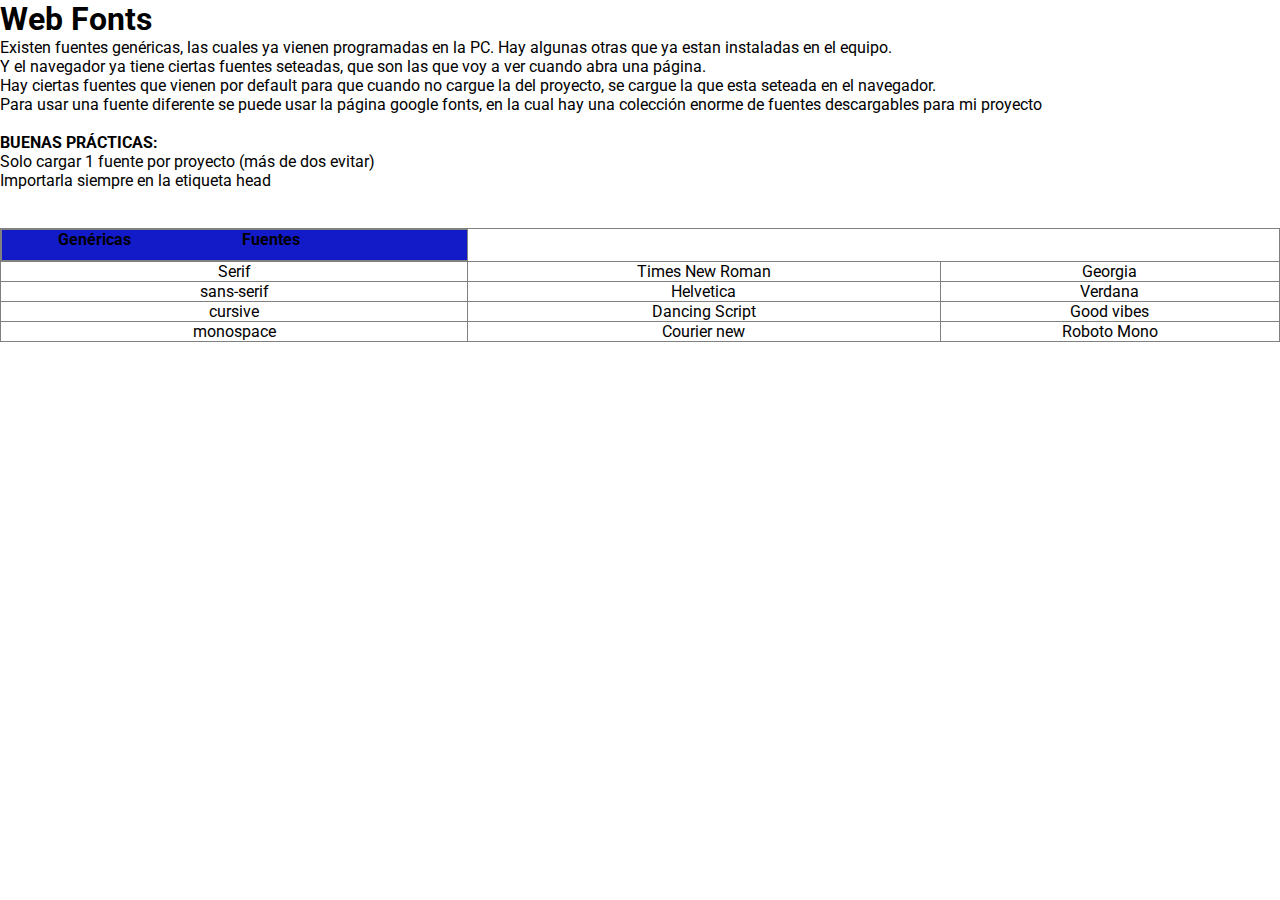
<file: index.html>
<!DOCTYPE html>
<html lang="en">
<head>
    <meta charset="UTF-8">
    <meta http-equiv="X-UA-Compatible" content="IE=edge">
    <meta name="viewport" content="width=device-width, initial-scale=1.0">
    <title>Web Fonts</title>
    <link rel="stylesheet" href="./css/style.css">
    
    <!-- Se puede usar import, pero no es tan buena practica, lo mejor es incluirlas adentro del <head>, con la opcion de link: -->
    <link href="https://fonts.googleapis.com/css2?family=Roboto:wght@400;500;900&display=swap" rel="stylesheet">

</head>
<body>
    <header></header>

    <main>
        <h1>Web Fonts</h1>
        
        <p>
        Existen fuentes genéricas, las cuales ya vienen programadas en la PC. Hay algunas otras que ya estan instaladas en el equipo.
        <br>
        Y el navegador ya tiene ciertas fuentes seteadas, que son las que voy a ver cuando abra una página.
        <br>
        Hay ciertas fuentes que vienen por default para que cuando no cargue la del proyecto, se cargue la que esta seteada en el navegador.
        <br>
        Para usar una fuente diferente se puede usar la página google fonts, en la cual hay una colección enorme de fuentes descargables para mi proyecto
        <br><br>
        <strong>BUENAS PRÁCTICAS: </strong> 
        <br>
        <ul>
            <li>Solo cargar 1 fuente por proyecto (más de dos evitar)</li>
            <li>Importarla siempre en la etiqueta head</li>
        </ul>
        <br><br>
        </p>


        <table>
            <tr class="table-header"> <!-- Table Row (fila) -->
                <th>Genéricas</th> <!-- Table header -->
                <th class="table-header--fuentes">Fuentes</th>
                <th ></th>
            </tr>
            <tr>
                <td>Serif</td> <!-- Table cell -->
                <td>Times New Roman</td>
                <td>Georgia</td>
            </tr>
            <tr>
                <td>sans-serif</td>
                <td>Helvetica</td>
                <td>Verdana</td>
            </tr>
            <tr>
                <td>cursive</td>
                <td>Dancing Script</td>
                <td>Good vibes</td>
            </tr>
            <tr>
                <td>monospace</td>
                <td>Courier new</td>
                <td>Roboto Mono</td>
            </tr>
        </table>

        <!-- VER QUE ONDA -->
        <thead>
            <tr> <!-- fila(s) --></tr>
          </thead>
          
          <tbody>
            <tr> <!-- fila(s) --></tr>
          </tbody>
          
          <tfoot>
            <tr> <!-- fila(s) --></tr>
          </tfoot>
    </main>


    <footer></footer>
</body>
</html>
</file>
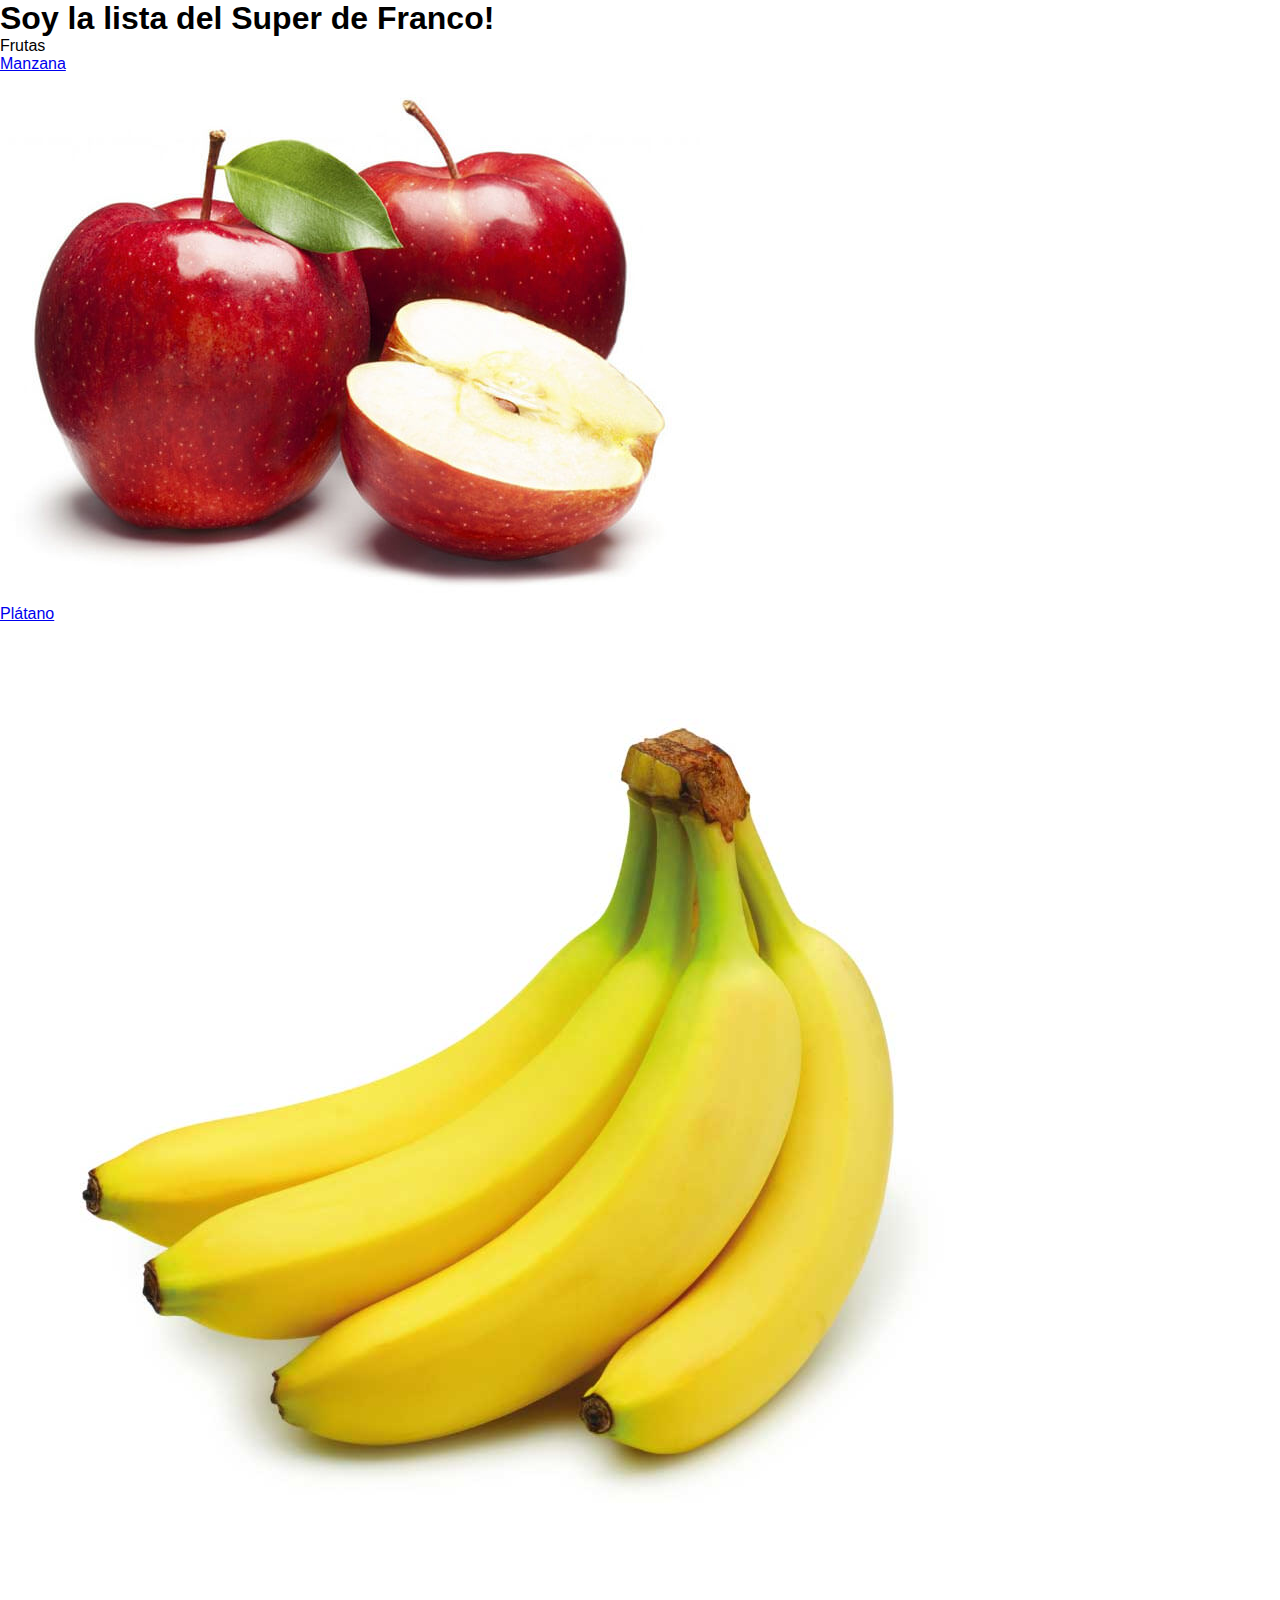
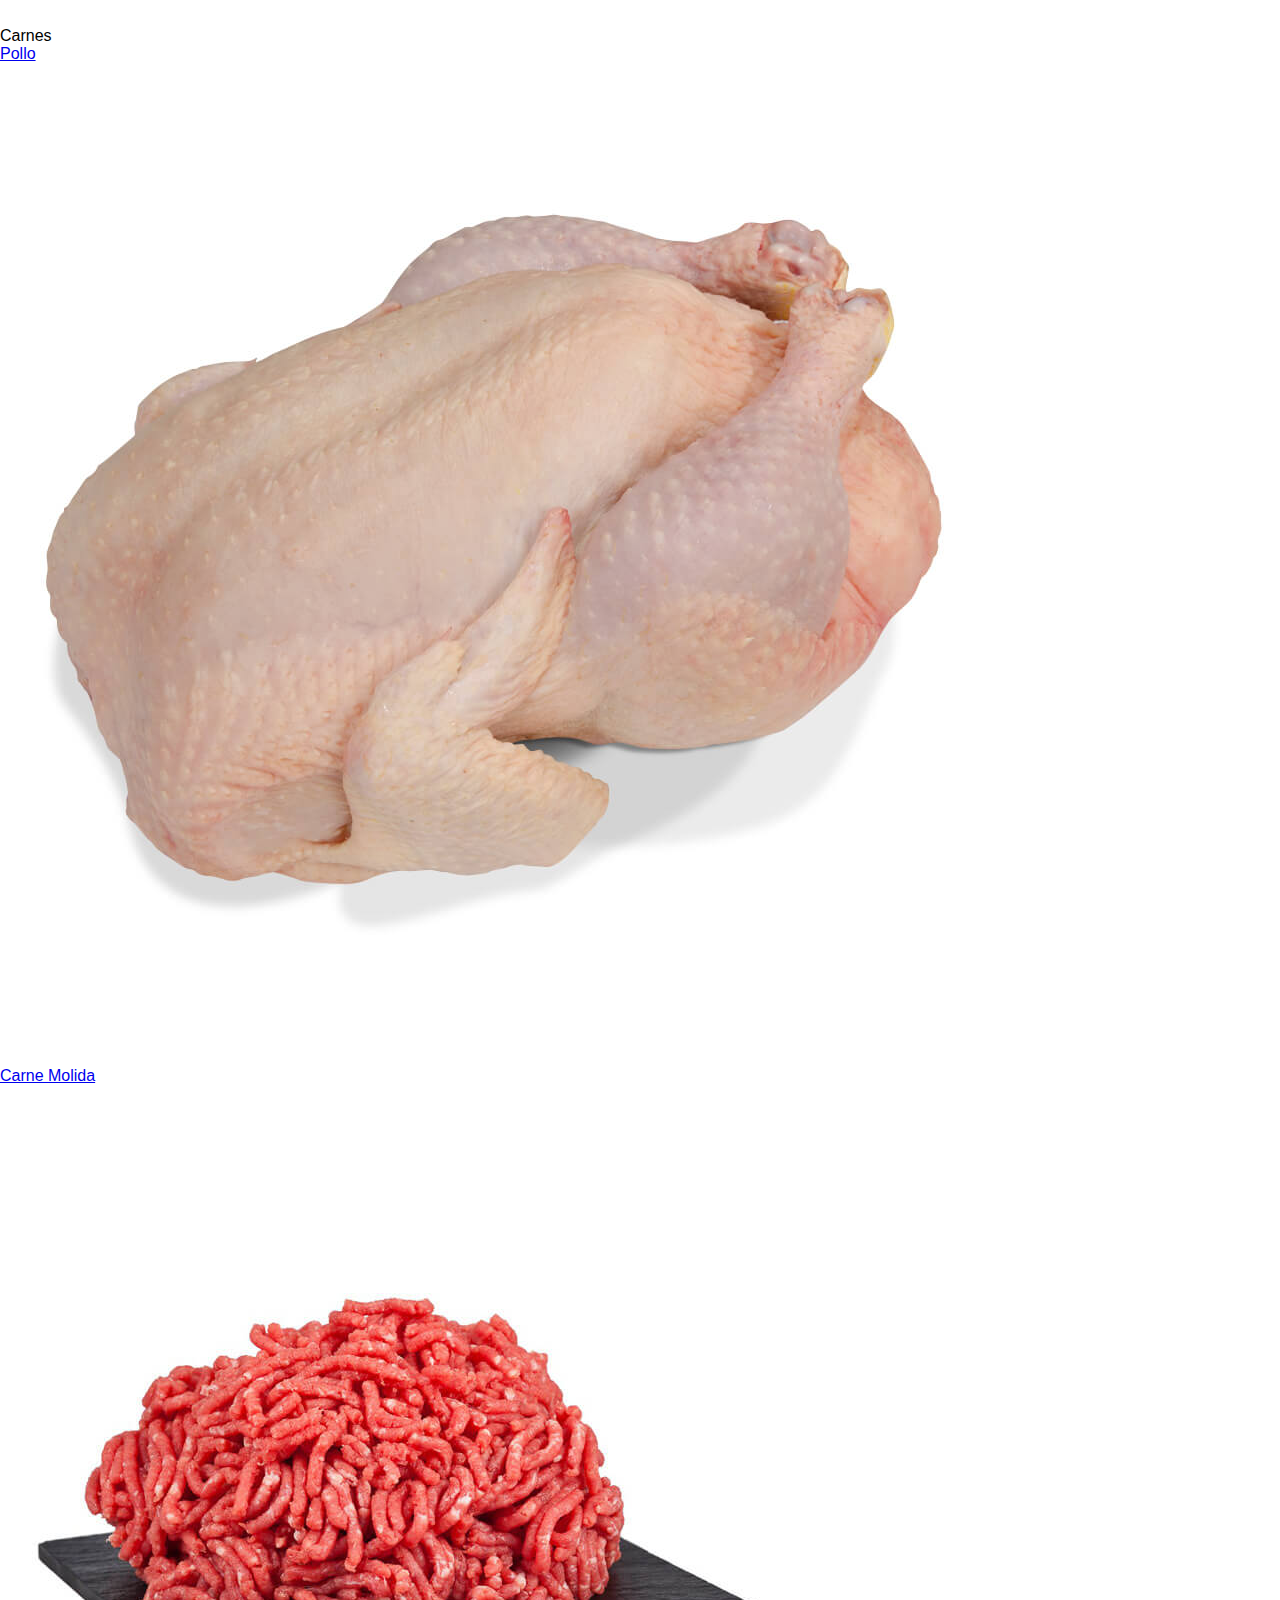
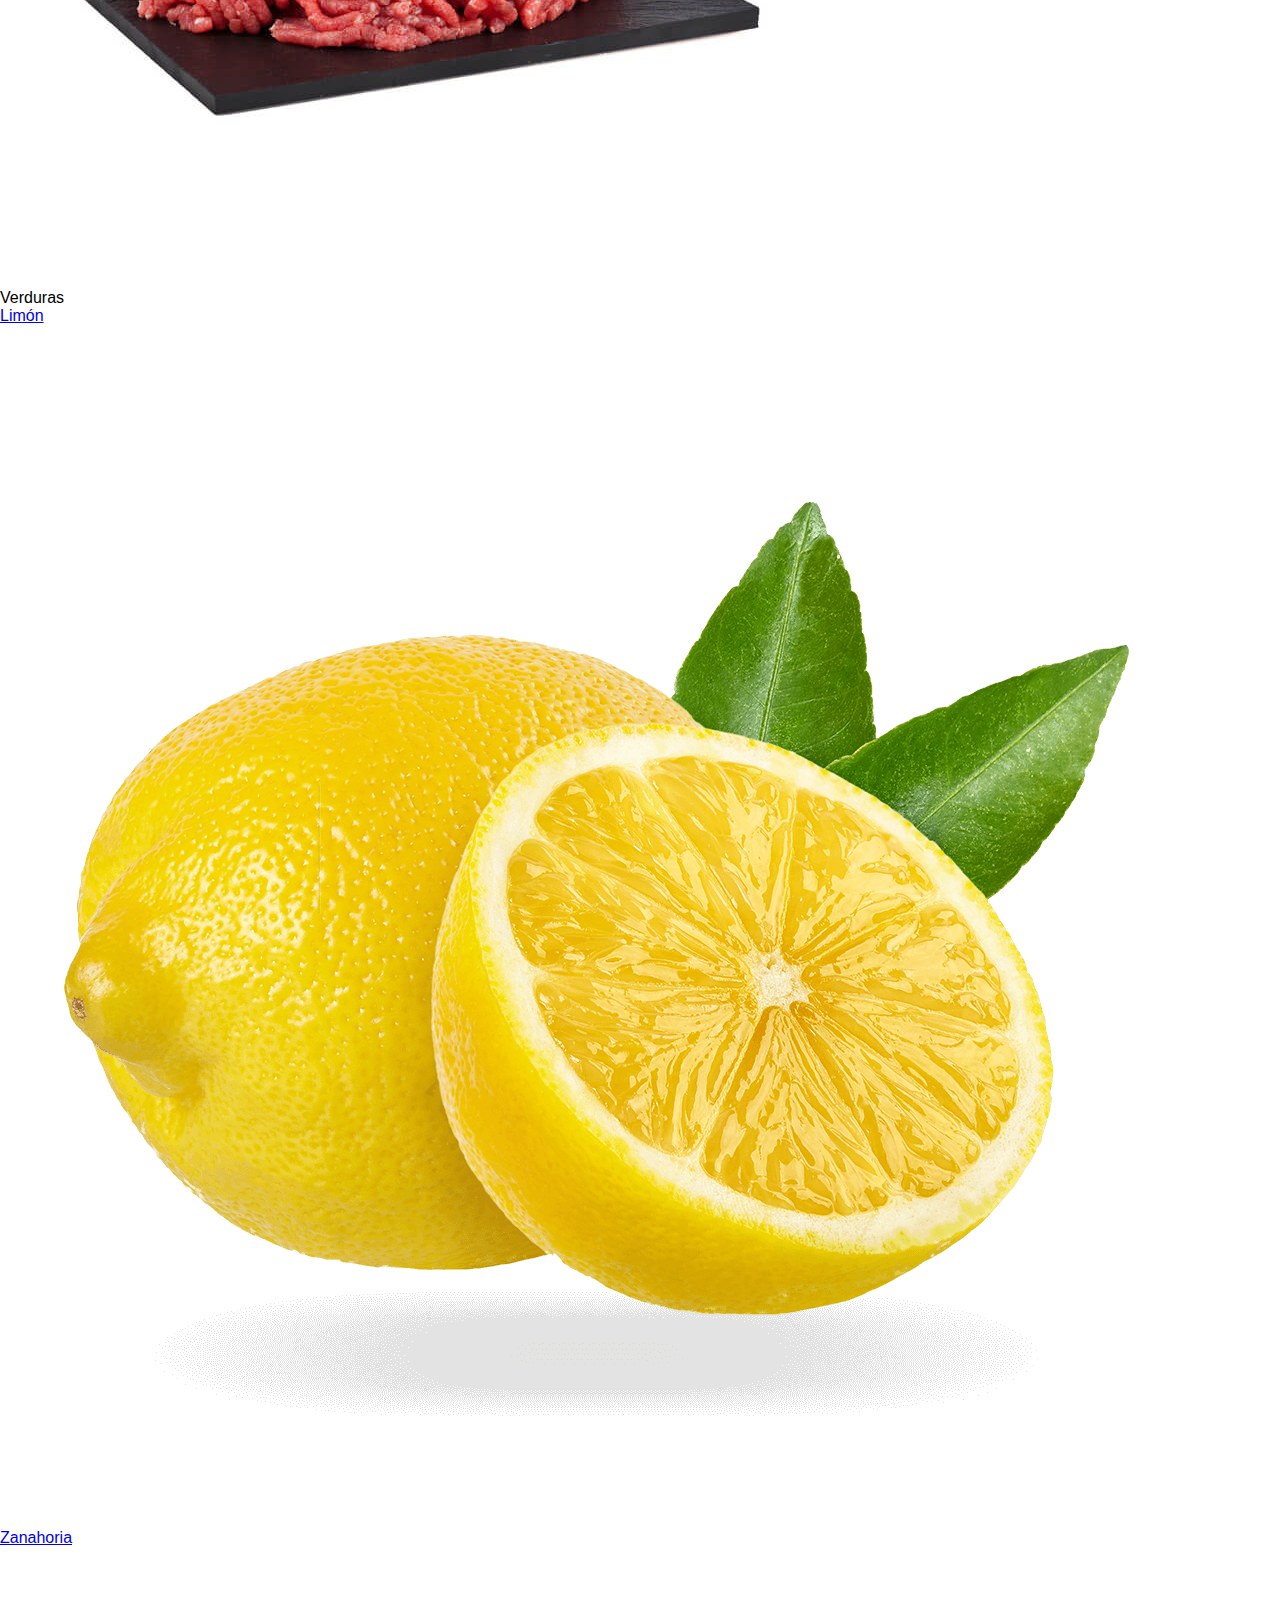
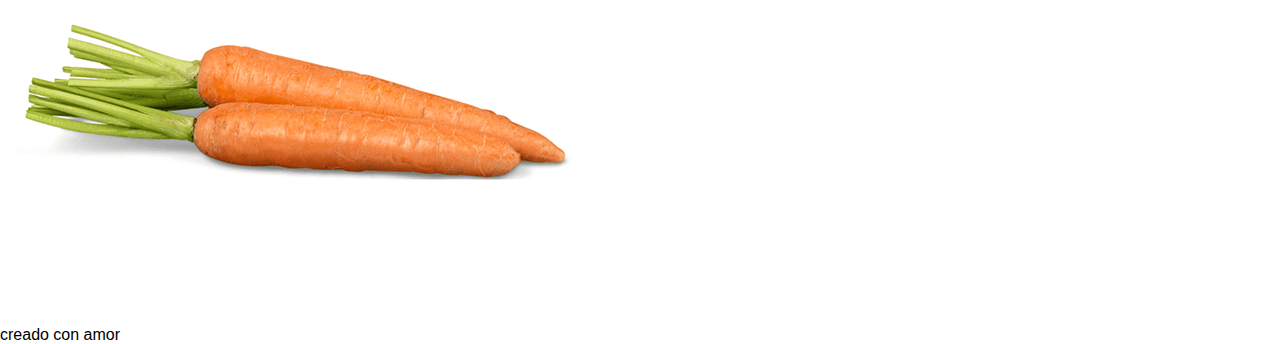
<file: desafio_clase9.html>
<!DOCTYPE html>

<html lang="es">
    
    <head>
        <meta charset="UTF-8">
        <meta name="description" content="Esta página mostrará una lista de compras con una receta por ítem">
        <meta name="robots" content="index, follow">
        <meta name="viewport" content="width=device-width.inicial-scale-1.0">
        <link rel="stylesheet" href="./css/style.css">
        <title>Desafío Lista del Super</title>
    </head>

    <body>
        <header>

        </header>

        <main>
            <section>
                <article>

                </article>
            </section>

            <h1 class="main-title">Soy la lista del Super de Franco!</h1>

            <ul>
                <li>
                    <span class="categoria">Frutas</span> 
                    <ol>
                        <li><a href="https://www.pequerecetas.com/receta/manzana-18-recetas/">
                        <figure>
                            <figcaption>Manzana</figcaption>
                            <img id="foto" src="./img/manzana.jpg" alt="es una foto de una manzana">
                        </figure>
                        </a></li>
                        
                        <li><a href="https://www.bonviveur.es/recetas/tag/platano/">
                        <figure>
                            <figcaption>Plátano</figcaption>
                            <img id="foto" src="./img/platano.jpg" alt="es una foto de una manzana">
                        </figure>
                        </a>
                        </li>
                    </ol>
                </li>

                <li>
                    <span class="categoria">Carnes</span> 
                    <ol>
                        <li><a href="https://www.cocinacaserayfacil.net/recetas-con-pollo/">
                        <figure>
                            <figcaption>Pollo</figcaption>
                            <img id="foto" src="./img/pollo.jpg" alt="es una foto de una manzana">
                        </figure>
                        </a>
                        </li>
                        
                        <li><a href="https://www.directoalpaladar.com/ingredientes-y-alimentos/47-ideas-para-cocinar-carne-picada-tres-consejos-para-comprarla-conservarla-correctamente">
                        <figure>
                            <figcaption>Carne Molida</figcaption>
                            <img id="foto" src="./img/carne-molida.jpg" alt="es una foto de una manzana">
                        </figure>
                        </a>
                        </li>
                    </ol>
                </li>

                <li>
                    <span class="categoria">Verduras</span> 
                    <ol>
                        <li><a href="https://www.lecturas.com/recetas/limon/">
                        <figure>
                            <figcaption>Limón</figcaption>
                            <img id="foto" src="./img/limon.png" alt="es una foto de una manzana">
                        </figure>
                        </a>
                        </li>
                        
                        <li><a href="https://www.hogarmania.com/cocina/recetas/aperitivos/croquetas-zanahoria-20005.html">
                        <figure>
                            <figcaption>Zanahoria</figcaption>
                            <img id="foto" src="./img/zanahoria.png" alt="es una foto de una manzana">
                        </figure>
                        </a>
                        </li>
                    </ol>
                </li>
            </ul>

            <p>creado con amor</p>
        </main>
    </body>

</html>
</file>
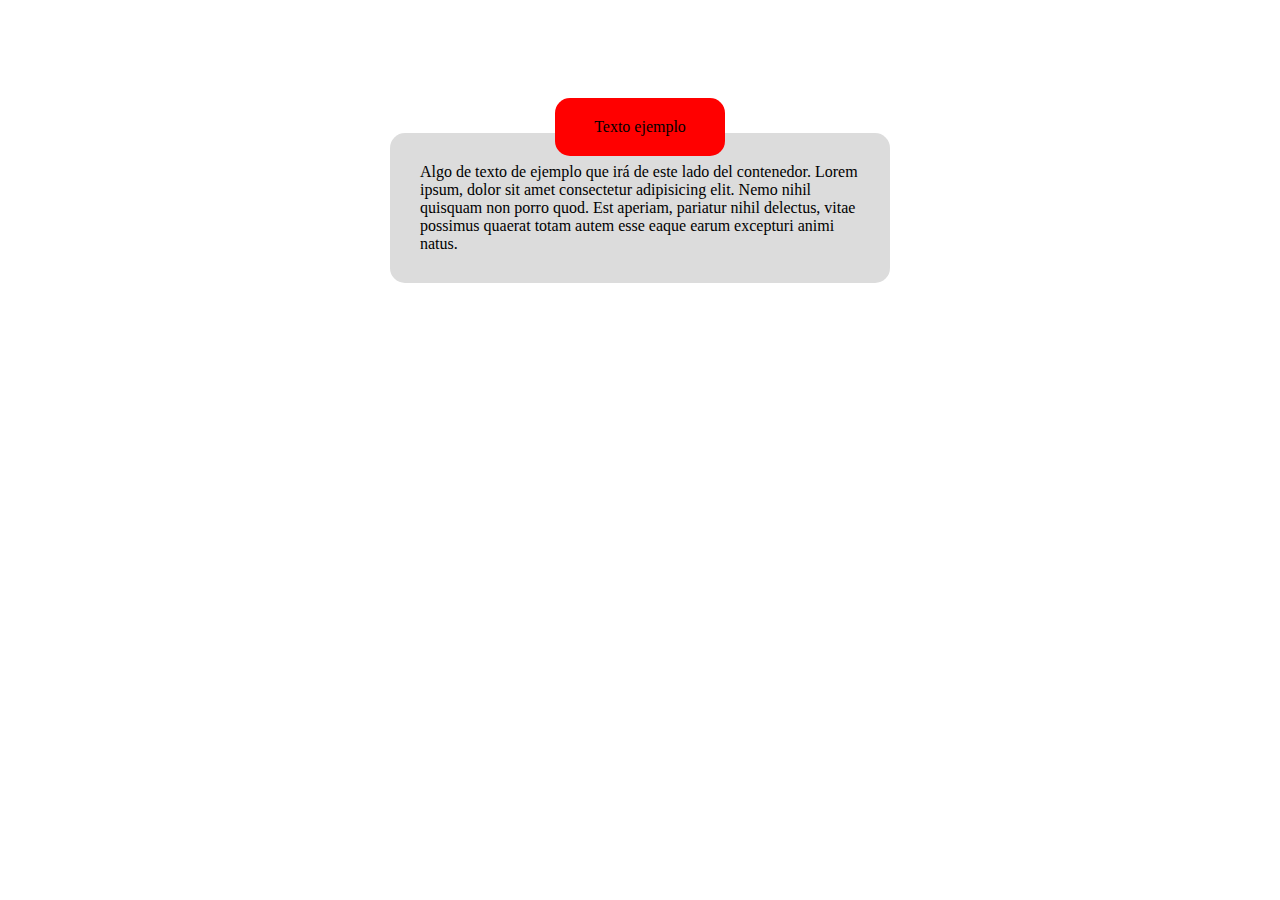
<file: desafio_position.html>
<!DOCTYPE html>
<html lang="en">
<head>
    <meta charset="UTF-8">
    <meta http-equiv="X-UA-Compatible" content="IE=edge">
    <meta name="viewport" content="width=device-width, initial-scale=1.0">
    <title>Desafío Position</title>
    <link rel="stylesheet" href="./css/style_desafio.css">
</head>
<body>
    <div class="parent-container">
        <div class="child-container" id="grey">Algo de texto de ejemplo que irá de este lado del contenedor. Lorem ipsum, dolor sit amet consectetur adipisicing elit. Nemo nihil quisquam non porro quod. Est aperiam, pariatur nihil delectus, vitae possimus quaerat totam autem esse eaque earum excepturi animi natus.</div>
        <div class="child-container" id="red">Texto ejemplo</div>
    </div>
</body>
</html>
</file>
<file: css/style.css>
*{
    box-sizing: border-box;
    margin: 0;
    padding: 0;
}
html{
    font-family: 'Roboto', sans-serif;
}
table{
    width: 100vw;
}
th{
    height: 30px;
}
table, tr, td{
    border: 1px solid grey;
    border-collapse: collapse;
    text-align: center;
}

table .table-header{
    background-color: #131BC8;
    display: flex;
    justify-content: space-around;
    flex-grow: 1;
}
.table-header--fuentes{
    
}
</file>
<file: css/style_desafio.css>
.parent-container{
    width: 500px;
    height: 500px;
    position: relative;
    left: 50%;
    transform: translateX(-50%);
}
.child-container{
    position: absolute;
    border-radius: 15px;
}
#red{
    background-color: red;
    text-align: center;
    position: absolute;
    top: 18%;
    left: 50%;
    transform: translateX(-50%);
    padding: 20px;
    width: 28%;
    max-width: 130px;
}
#grey{
    background-color: gainsboro;
    padding: 30px;
    position: absolute;
    top: 25%;
}
</file>
